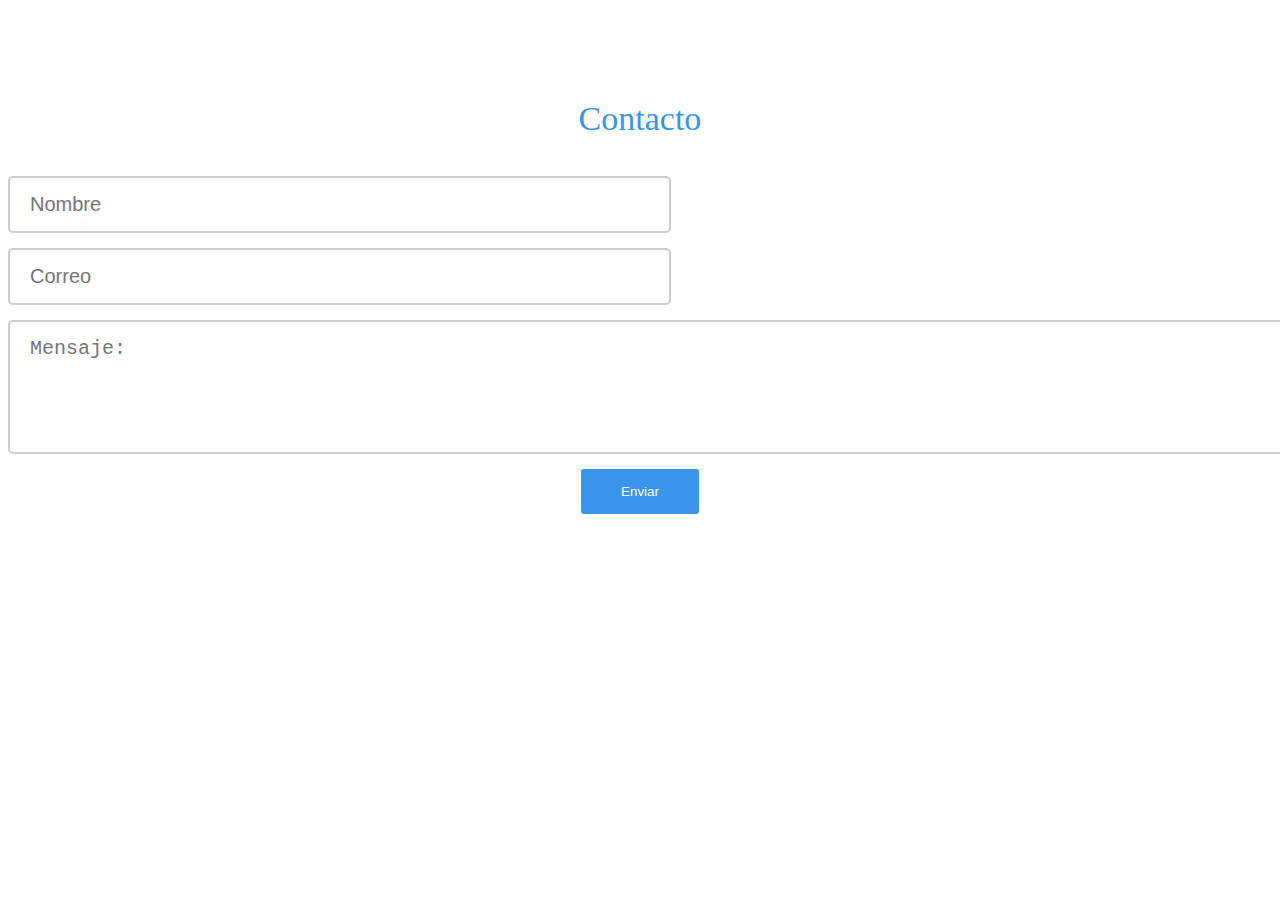
<file: contacto.html>
<!DOCTYPE html>
<html lang="en">
<head>
	<meta charset="UTF-8">
	<link rel="stylesheet" href="css/contacto.css">

</head>
<body>
	<section class="contacto">
			<div class="contenedor">
				<h3 class="titulo">Contacto</h3>
				<form class="formulario" action="">
					<input type="text" placeholder="Nombre" name="nombre" required>
					<input type="email" placeholder="Correo" name="correo" required>
					<textarea name="mensaje" placeholder="Mensaje:"></textarea>
					<input class="boton" type="submit" value="Enviar">
				</form>
			</div>
		</section>
</body>
</html>
</file>
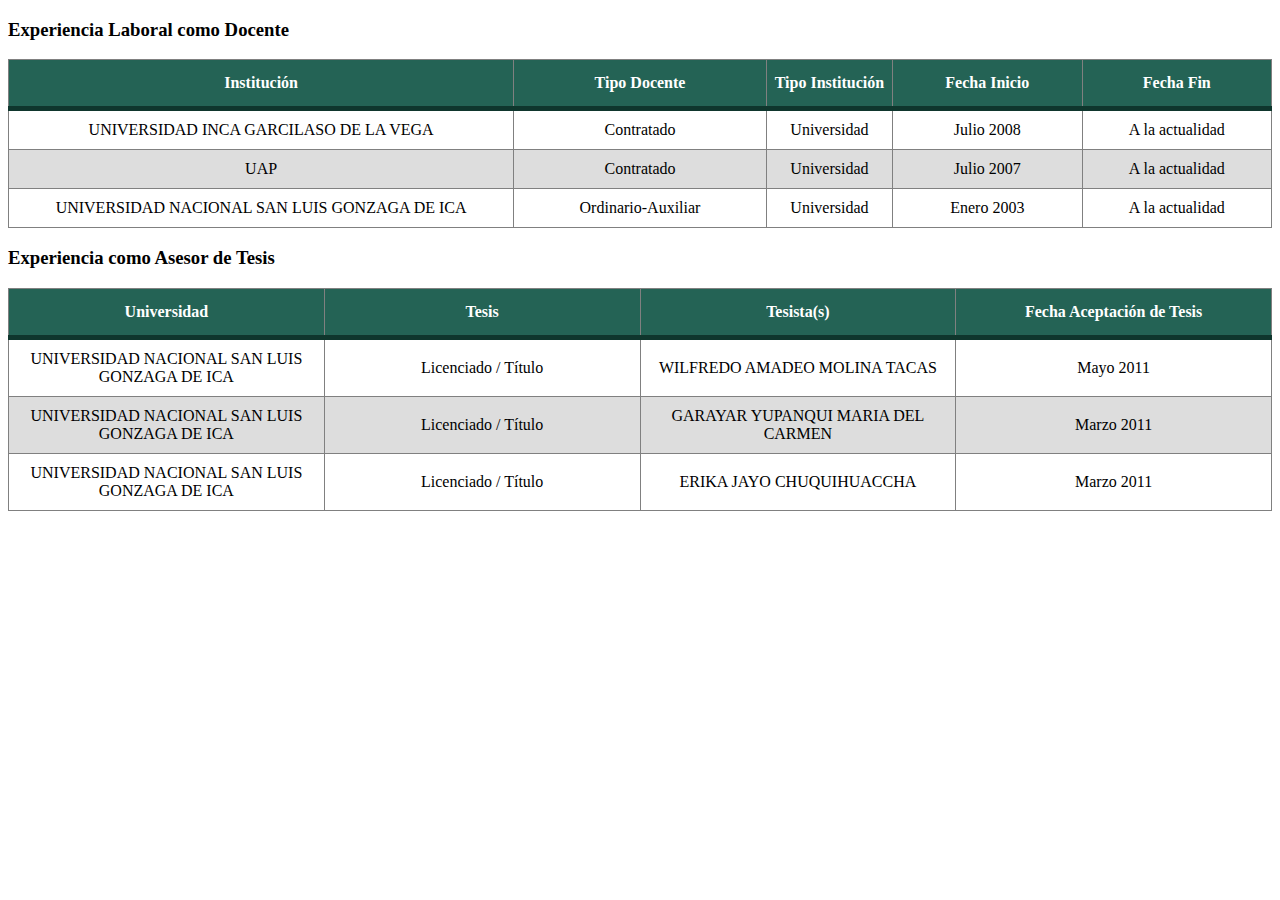
<file: experiencia.html>
<!DOCTYPE html>
<html lang="en">
<head>
	<meta charset="UTF-8">
	<style>
		table{
			background: white;
			border-collapse: collapse;

		}
		thead{
			background: #246355;
			border-bottom: 5px solid #0f362d;
			color: white;
		}
		td{
			padding: 10px;
		}
		tr:nth-child(even){
			background: #ddd;
		}
		tr:hover td{
			background: #369681;
			color: white;
		}
	</style>
</head>
<body>
	<h3>Experiencia Laboral como Docente</h3>
  <table style="width: 100%" border="1" color="red" align="center" cellpadding="0" cellspacing="0" id="datitos" >
     <thead>
     	<tr class="Tipo">
              <th style="width: 40%" height="46" class="items" align="center"  >Institución</th>
              <th style="width: 20%" class="items" align="center"  >Tipo Docente</th>
              <th style="width: 10%" class="items"  align="center" >Tipo Institución</th>
              <th style="width: 15%" class="items"  align="center"  >Fecha Inicio</th>
              <th style="width: 15%" class="items" align="center" >Fecha Fin</th>
         </tr>
     </thead>       
         

		      <tr>
		      <td style="width: 40%" class="registro"  align="center" >
		        UNIVERSIDAD INCA GARCILASO DE LA VEGA </td>
		         <td style="width: 20%" class="registro"  align="center" > 

				           Contratado
		             </td>
				 <td  style="width: 10%" class="registro"  align="center"  >
						Universidad       
		           </td>
				 
		         <td style="width: 15%" class="registro"  align="center" > Julio 2008  </td>
		         <td style="width: 15%" class="registro"  align="center" >

		           A la actualidad
 
	         </td>
	    	</tr>

		      <tr>
		      <td style="width: 40%" class="registro"  align="center" >
		        UAP </td>
		         <td style="width: 20%" class="registro"  align="center" > 
		           

				           Contratado

		             </td>
				 <td  style="width: 10%" class="registro"  align="center" >
 
		           Universidad
         
		           </td>
				 
		         <td style="width: 15%" class="registro"  align="center"  > Julio 2007  </td>
		         <td style="width: 15%" class="registro"  align="center" >

		           A la actualidad
  
	         </td>
	    	</tr>

		      <tr>
		      <td style="width: 40%" class="registro"  align="center" >
		        UNIVERSIDAD NACIONAL SAN LUIS GONZAGA DE ICA </td>
		         <td style="width: 20%" class="registro"  align="center" > 

				           Ordinario-Auxiliar

		             </td>
				 <td  style="width: 10%" class="registro"  align="center" >
 
		           Universidad
            
		           </td>
				 
		         <td style="width: 15%" class="registro"  align="center" > Enero 2003  </td>
		         <td style="width: 15%" class="registro"  align="center" >
		           A la actualidad
	         </td>
	    	</tr>
  </table>
  <h3>Experiencia como Asesor de Tesis</h3>
  <table style="width: 100%" border="1" align="center" cellpadding="0" cellspacing="0" id="datitos" >
  <thead>
  	<tr> 
      <th style="width: 20%" align="center" >Universidad</th>
      <th style="width: 20%"  height="46" align="center">Tesis</th>
      <th style="width: 20%"  height="46" align="center">Tesista(s)</th>
      <th style="width: 20%" align="center" >Fecha Aceptación de Tesis</th>
    </tr>  
  </thead>
    
          						
      <tr>
      <td style="width: 20%" align="center"> UNIVERSIDAD NACIONAL SAN LUIS GONZAGA DE ICA  </td>
         <td style="width: 20%" align="center">  Licenciado / Título </td>
         <td style="width: 20%" align="center" >  WILFREDO AMADEO MOLINA TACAS </td>  

               
      	<td style="width: 20%" align="center">
        	Mayo 2011 </td>
    </tr>
     	        						
      <tr>
      <td style="width: 20%" align="center"> UNIVERSIDAD NACIONAL SAN LUIS GONZAGA DE ICA  </td>
         <td style="width: 20%" align="center" >  Licenciado / Título </td>
         <td style="width: 20%" align="center" >  GARAYAR YUPANQUI MARIA DEL CARMEN </td>  

               
      	<td style="width: 20%" align="center" >
        	Marzo 2011 </td>
    </tr>
     	        						
      <tr>
      <td style="width: 20%" align="center"> UNIVERSIDAD NACIONAL SAN LUIS GONZAGA DE ICA  </td>
         <td style="width: 20%" align="center" >  Licenciado / Título </td>
         <td style="width: 20%" align="center" >  ERIKA JAYO CHUQUIHUACCHA </td>  

               
      	<td style="width: 20%" align="center">
        	Marzo 2011 </td>
    </tr>
    
      
     
    
  </table>
</body>
</html>
</file>
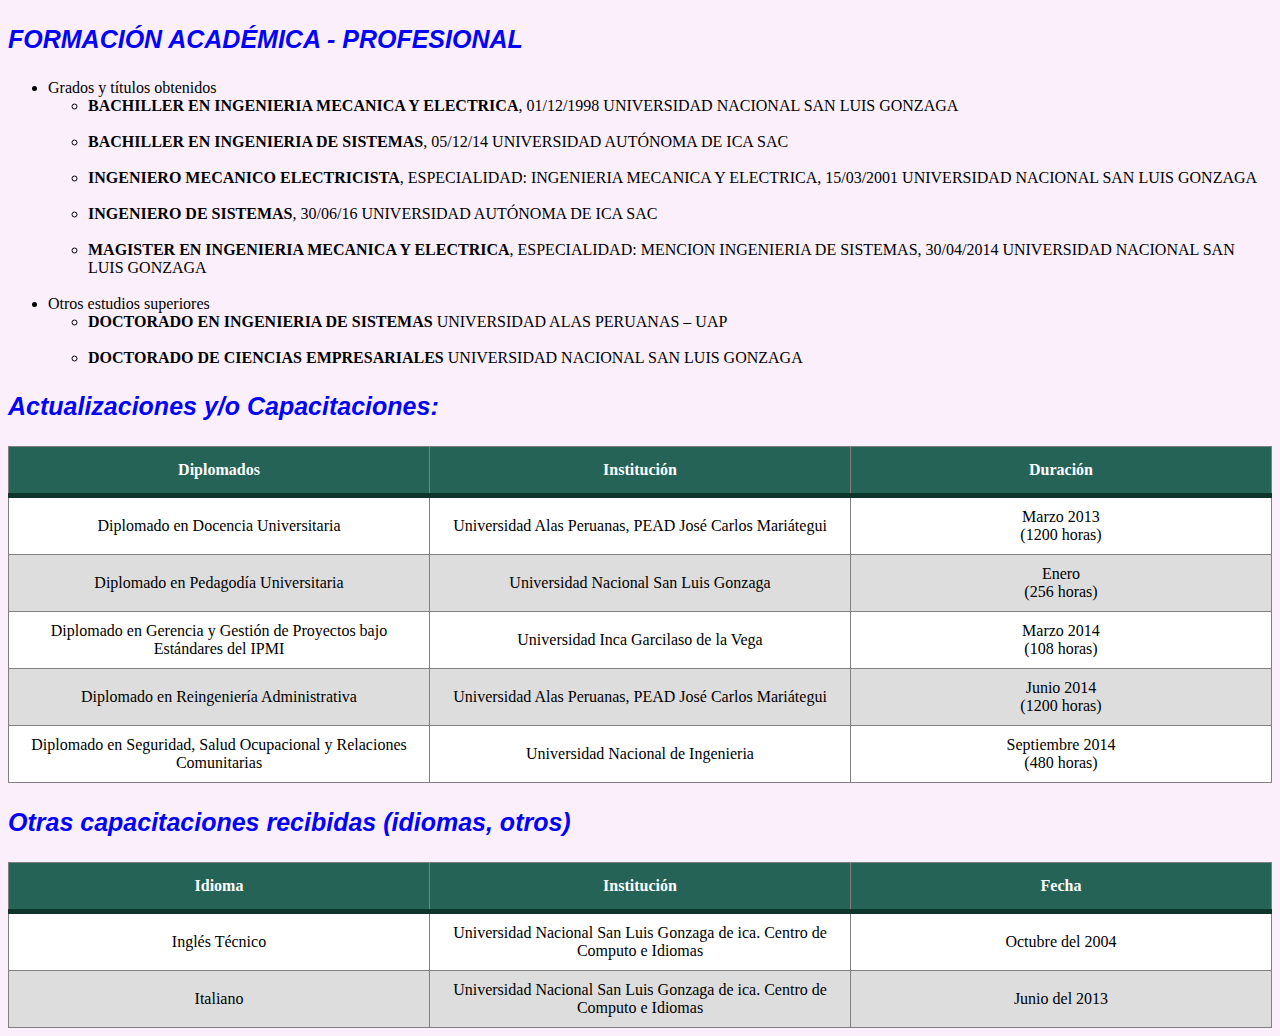
<file: formacion.html>
<!DOCTYPE html>
<html lang="en">
<head>
	<meta charset="UTF-8">
	<style>
		body{
			background: #FBEFFB;
		}
		.titulo, h3{
			font-family: arial;
			font-size: 25px;
			color:blue;
			font-weight: bold;
			font-style: italic;
		}
		table{
			background: white;
			border-collapse: collapse;

		}
		thead{
			background: #246355;
			border-bottom: 5px solid #0f362d;
			color: white;
		}
		td{
			padding: 10px;
		}
		tr:nth-child(even){
			background: #ddd;
		}
		tr:hover td{
			background: #369681;
			color: white;
		}
	</style>
</head>
<body>
	<p class="titulo">FORMACIÓN ACADÉMICA - PROFESIONAL</p> 
	<ul>
		<li>Grados y títulos obtenidos 
			<ul>
				<li><b>BACHILLER EN INGENIERIA MECANICA Y ELECTRICA</b>, 01/12/1998 UNIVERSIDAD NACIONAL SAN LUIS GONZAGA </li><br>
				<li><b>BACHILLER EN INGENIERIA DE SISTEMAS</b>, 05/12/14 UNIVERSIDAD AUTÓNOMA DE ICA SAC</li><br>
				<li><b>INGENIERO MECANICO ELECTRICISTA</b>, ESPECIALIDAD: INGENIERIA MECANICA Y ELECTRICA, 15/03/2001 UNIVERSIDAD NACIONAL SAN LUIS GONZAGA </li><br>
				<li><b>INGENIERO DE SISTEMAS</b>, 30/06/16  UNIVERSIDAD AUTÓNOMA DE ICA SAC </li><br>
				<li><b>MAGISTER  EN  INGENIERIA  MECANICA  Y  ELECTRICA</b>, ESPECIALIDAD: MENCION INGENIERIA DE SISTEMAS, 30/04/2014 UNIVERSIDAD NACIONAL SAN LUIS GONZAGA</li><br>
			</ul>
		</li>
		<li>Otros estudios superiores
			<ul>
				<li><b>DOCTORADO EN INGENIERIA DE SISTEMAS</b> UNIVERSIDAD ALAS PERUANAS – UAP</li><br>
				<li><b>DOCTORADO DE CIENCIAS EMPRESARIALES</b> UNIVERSIDAD NACIONAL SAN LUIS GONZAGA </li>
			</ul>
		</li>	
	</ul>
	 <h3>Actualizaciones y/o Capacitaciones: </h3>
  <table style="width: 100%" border="1" align="center" cellpadding="0" cellspacing="0" id="datitos" >
  <thead>
  	<tr> 
      <th style="width: 20%" align="center" >Diplomados</th>
      <th style="width: 20%"  height="46" align="center">Institución </th>
      <th style="width: 20%"  height="46" align="center">Duración</th>
    </tr> 
  </thead>
     
          						
      <tr>
      <td style="width: 20%" align="center"> Diplomado en Docencia Universitaria  </td>
         <td style="width: 20%" align="center">  Universidad Alas Peruanas, PEAD José Carlos Mariátegui </td>
         <td style="width: 20%" align="center" > Marzo 2013 <br> (1200 horas)</td>  
    </tr>
     	        						
      <tr>
      <td style="width: 20%" align="center"> Diplomado en Pedagodía Universitaria</td>
         <td style="width: 20%" align="center" >  Universidad Nacional San Luis Gonzaga </td>
         <td style="width: 20%" align="center" > Enero <br>(256 horas)</td>  

    </tr>
     	        						
      <tr>
      <td style="width: 20%" align="center"> Diplomado en Gerencia y Gestión de Proyectos bajo Estándares del IPMI </td>
         <td style="width: 20%" align="center" >  Universidad Inca Garcilaso de la Vega </td>
         <td style="width: 20%" align="center" >  Marzo 2014<br>(108 horas)</td>  
    </tr>
    <tr>
      <td style="width: 20%" align="center"> Diplomado en Reingeniería Administrativa </td>
         <td style="width: 20%" align="center" >  Universidad Alas Peruanas, PEAD José Carlos Mariátegui  </td>
         <td style="width: 20%" align="center" >  Junio 2014<br>(1200 horas)</td>  
    </tr>
      <tr>
      <td style="width: 20%" align="center"> Diplomado en Seguridad, Salud Ocupacional y Relaciones Comunitarias </td>
         <td style="width: 20%" align="center" >  Universidad Nacional de Ingenieria</td>
         <td style="width: 20%" align="center" >Septiembre 2014<br>(480 horas)</td>  
    </tr>
  </table>
  <h3> Otras capacitaciones recibidas (idiomas, otros) </h3>
  <table style="width: 100%" border="1" align="center" cellpadding="0" cellspacing="0" >
  <thead>
  	<tr> 
      <th style="width: 20%" align="center" >Idioma</th>
      <th style="width: 20%"  height="46" align="center">Institución </th>
      <th style="width: 20%"  height="46" align="center">Fecha</th>
    </tr> 
  </thead>
     
          						
      <tr>
      <td style="width: 20%" align="center"> Inglés Técnico</td>
         <td style="width: 20%" align="center">  Universidad Nacional San Luis Gonzaga de ica. Centro de Computo e Idiomas</td>
         <td style="width: 20%" align="center" > Octubre del 2004</td>  
    </tr>
     	        						
      <tr>
      <td style="width: 20%" align="center"> Italiano</td>
         <td style="width: 20%" align="center" > Universidad Nacional San Luis Gonzaga de ica. Centro de Computo e Idiomas</td>
         <td style="width: 20%" align="center" > Junio del 2013</td>  

    </tr>
    </table>
</body>
</html>
</file>
<file: css/contacto.css>
.contacto {
	padding: 60px 0;
}

.contacto .titulo {
	font-size: 34px;
	line-height: 34px;
	margin-bottom: 40px;
	font-weight: 300;
	color: #3895ea;
	text-align: center;
}
.contacto .formulario {
	display: flex;
	flex-wrap:wrap;
	justify-content:space-between;
}

.contacto .formulario input[type="text"],
.contacto .formulario input[type="email"],
.contacto .formulario textarea {
	border:2px solid #cecece;
	border-radius: 5px;
	padding: 15px 20px;
	font-size: 20px;
	color:#a4a4a4;
}

.contacto .formulario input[type="text"]:focus,
.contacto .formulario input[type="email"]:focus,
.contacto .formulario textarea:focus {
	border:2px solid #3895ea;
}

.contacto .formulario input[type="text"],
.contacto .formulario input[type="email"] {
	width: 49%;
	margin-bottom: 15px;
}
.contacto .formulario textarea {
	width: 100%;
	height: 100px;
	min-width: 100%;
	max-width: 100%;
	min-height:100px;
	max-height: 300px;
	margin-bottom: 15px;
}
.contacto .formulario .boton {
	margin: auto;
	background: #3895ea;
	color: #fff;
	border: none;
	border-radius: 3px;
	padding: 15px 40px;
	cursor: pointer;
}

.contacto .formulario .boton:hover {
	background: #387bea;
}
</file>
